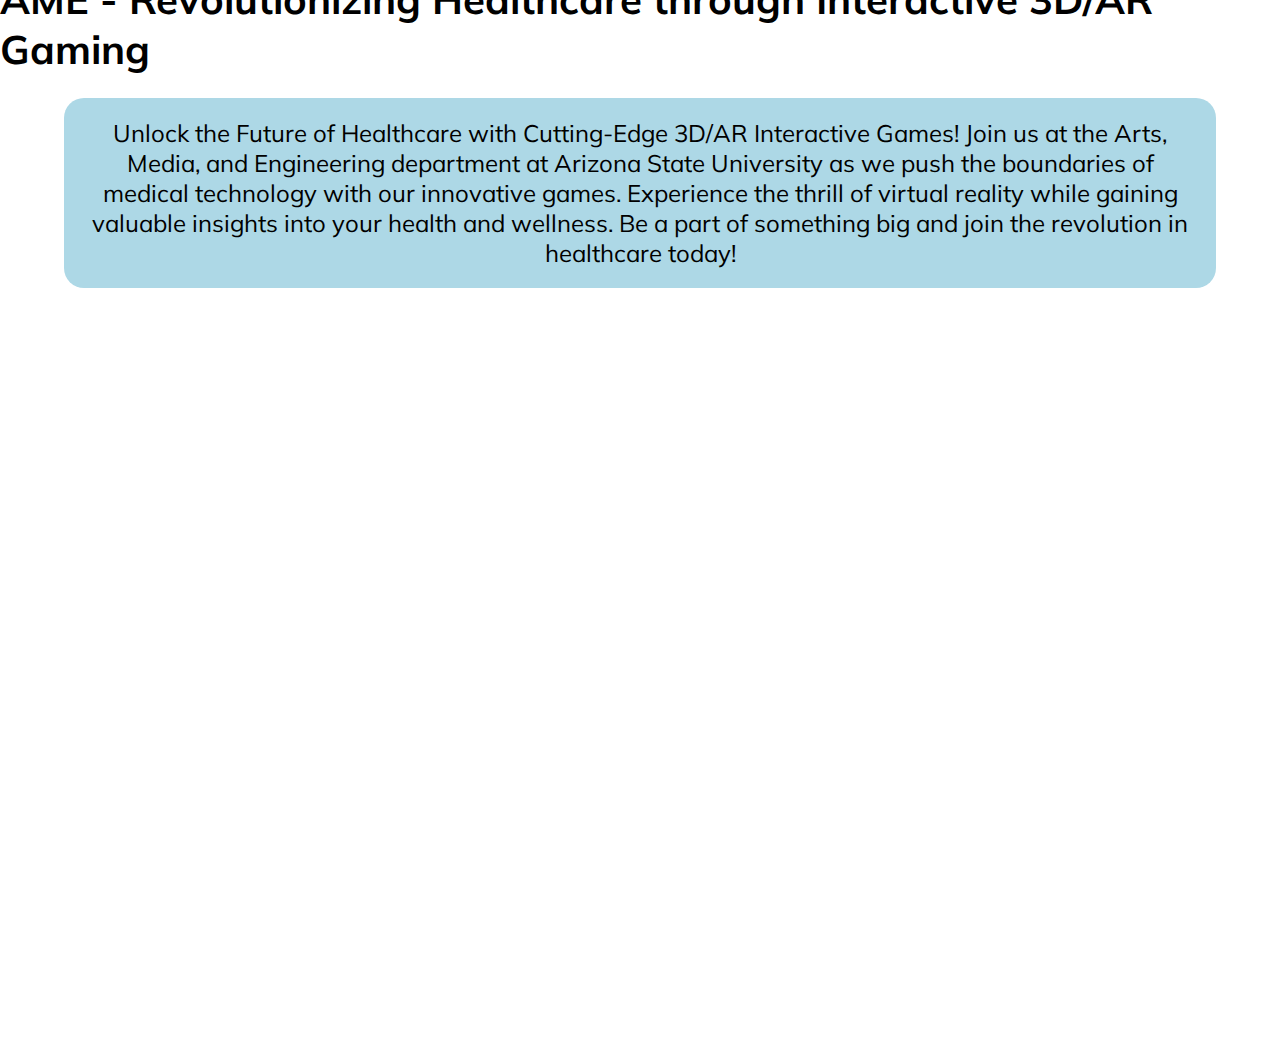
<file: index.html>
<!DOCTYPE html>
<html lang="en">
<head>
    <meta charset="UTF-8">
    <meta http-equiv="X-UA-Compatible" content="IE=edge">
    <meta name="viewport" content="width=device-width, initial-scale=1.0">
    <!-- <link rel="stylesheet" href="https://cdnjs.cloudflare.com/ajax/libs/font-awesome/6.2.1/css/all.min.css" integrity="sha512-MV7K8+y+gLIBoVD59lQIYicR65iaqukzvf/nwasF0nqhPay5w/9lJmVM2hMDcnK1OnMGCdVK+iQrJ7lzPJQd1w==" crossorigin="anonymous" referrerpolicy="no-referrer" /> -->
    <link rel="stylesheet" href="style.css">
    <title>Arts Media and Engineering Research project</title>
</head>
<body>
    <div class="parent_container">
    <!-- <div class="container_headers"> -->
        <h1>AME - Revolutionizing Healthcare through Interactive 3D/AR Gaming</h1>

        <p>Unlock the Future of Healthcare with Cutting-Edge 3D/AR Interactive Games! Join us at the Arts, Media, and Engineering department at Arizona State University as we push the boundaries of medical technology with our innovative games. Experience the thrill of virtual reality while gaining valuable insights into your health and wellness. Be a part of something big and join the revolution in healthcare today!</p>
    

    <!-- </div> -->
    

        <div class="container">

            <div class="panel active" style="background-image: url('https://images.unsplash.com/photo-1609710228159-0fa9bd7c0827?ixlib=rb-4.0.3&ixid=MnwxMjA3fDB8MHxwaG90by1wYWdlfHx8fGVufDB8fHx8&auto=format&fit=crop&w=1170&q=80')">
                <button onclick="window.open('./face-pong/docs/index_mediapipe_face_det.html', '_blank');" class="btn" id="facepong">Play Face Pong</button>
            </div>
            <div class="panel" style="background-image: url('https://images.unsplash.com/photo-1617802690658-1173a812650d?ixlib=rb-4.0.3&ixid=MnwxMjA3fDB8MHxzZWFyY2h8Nnx8Z2FtZXMlMjBhdWdtZW50ZWQlMjByZWFsaXR5fGVufDB8fDB8fA%3D%3D&auto=format&fit=crop&w=500&q=60')">
                <button class="btn" id="wip1">Work In Progress</button>
            </div>
            <div class="panel" style="background-image: url('https://images.unsplash.com/photo-1639174326326-6e2ef8d8ae39?ixlib=rb-4.0.3&ixid=MnwxMjA3fDB8MHxzZWFyY2h8NHx8Z2FtZXMlMjBhdWdtZW50ZWQlMjByZWFsaXR5fGVufDB8fDB8fA%3D%3D&auto=format&fit=crop&w=500&q=60')">
                <button class="btn" id="wip2">Work In Progress</button>
            </div>
            <div class="panel" style="background-image: url('https://images.unsplash.com/photo-1634152962476-4b8a00e1915c?ixlib=rb-4.0.3&ixid=MnwxMjA3fDB8MHxzZWFyY2h8Nnx8M2QlMjBnYW1lfGVufDB8fDB8fA%3D%3D&auto=format&fit=crop&w=500&q=60')">
                <button class="btn" id="wip3">Work In Progress</button>
            </div>
            <div class="panel" style="background-image: url('https://images.unsplash.com/photo-1525015582196-5316b8a0afc9?ixlib=rb-4.0.3&ixid=MnwxMjA3fDB8MHxzZWFyY2h8MTF8fGdhbWVzJTIwYXVnbWVudGVkJTIwcmVhbGl0eXxlbnwwfHwwfHw%3D&auto=format&fit=crop&w=500&q=60')">
                <button class="btn" id="wip4">Work In Progress</button>
            </div>
        </div>
    </div>  
    
    <script src="script.js"></script>
</body>
</html>
</file>
<file: style.css>
@import url('https://fonts.googleapis.com/css2?family=Muli&display=swap');

:root{
    --line-border-fill: #3498db;
    --line-border-empty: #e0e0e0;
}

* {
    box-sizing: border-box;
}

.parent_container {
    display: flex;
    flex-direction: column;
    align-items: center;
    justify-content: center;
    height: 100vh;
    margin-top: 100px;
    /* overflow: auto; */
    /* padding: 20px; */
  }

/* .container_headers {
    position: absolute;
    align-items: center;
    justify-content: center;
    height: 90vh;
    overflow: hidden;
    display: flex;
    top: 0;
    left: 0;
    right: 0;
    bottom: 50%;
} */
  

body{
    font-family: 'Muli', sans-serif;
    display: flex;
    flex-direction: column;
    align-items: center;
    justify-content: center;
    height: 100vh;
    /* overflow: hidden; */
    margin: 0;
    overflow-x: auto;
    overflow-y: scroll;
    
}

h1 {
    /* position: absolute; */
    /* display: flex; */
    font-size: 40px;
    /* top: -10px; */
    font-family: inherit;
    z-index: 999;
    margin-bottom: 0px !important;
    /* left: 20px; */
    /* padding: 20px; */
}

p {
    background-color: lightblue;
    padding: 20px;
    border-radius: 20px;
    width: 90vw;
    font-family: inherit;
    text-align: center;
    font-size: 24px;
    /* margin-top: 60px; */
}

.container{
    /* position: absolute; */
    /* align-items: center;
    justify-content: center; */
    display: flex;
    width: 90vw;
    /* position: absolute;
    top: 35%;
    left: 0;
    right: 0;
    bottom: 0; */
}

.panel {
    background-size: cover;
    background-position: center;
    background-repeat: no-repeat;
    height: 80vh;
    border-radius: 50px;
    color: white;
    cursor: pointer;         
    flex: 0.5;   
    margin: 10px;
    position: relative;
    transition: flex 0.7s ease-in;

}

.scrollable-content {
    height: 100%;
    overflow-y: scroll;
 }

/* .panel h3{
    font-size: 24px;
    position: absolute;
    bottom: 20px;
    left: 20px;
    margin: 0;
    opacity: 0;
} */

.btn{
    background-color: transparent;
    border-color: transparent;
    font-size: 24px;
    position: absolute;
    bottom: 20px;
    color: #fff;
    left: 20px;
    margin: 0;
    opacity: 0;
    /* border: 0;
    border-radius: 6px; */
    cursor: pointer;
    font-family: inherit;
    /* padding: 8px 30px; */
}

.panel.active{
    flex: 5;
}

.panel.active .btn{
    opacity: 1;
    transition: opacity 0.3s ease-in 0.4s;
}

@media(max-width: 480px){
    .container{
        width: 100vw;
    }

    .panel:nth-last-of-type(4),
    .panel:nth-last-of-type(5){
        display: none;
    } 
}
</file>
